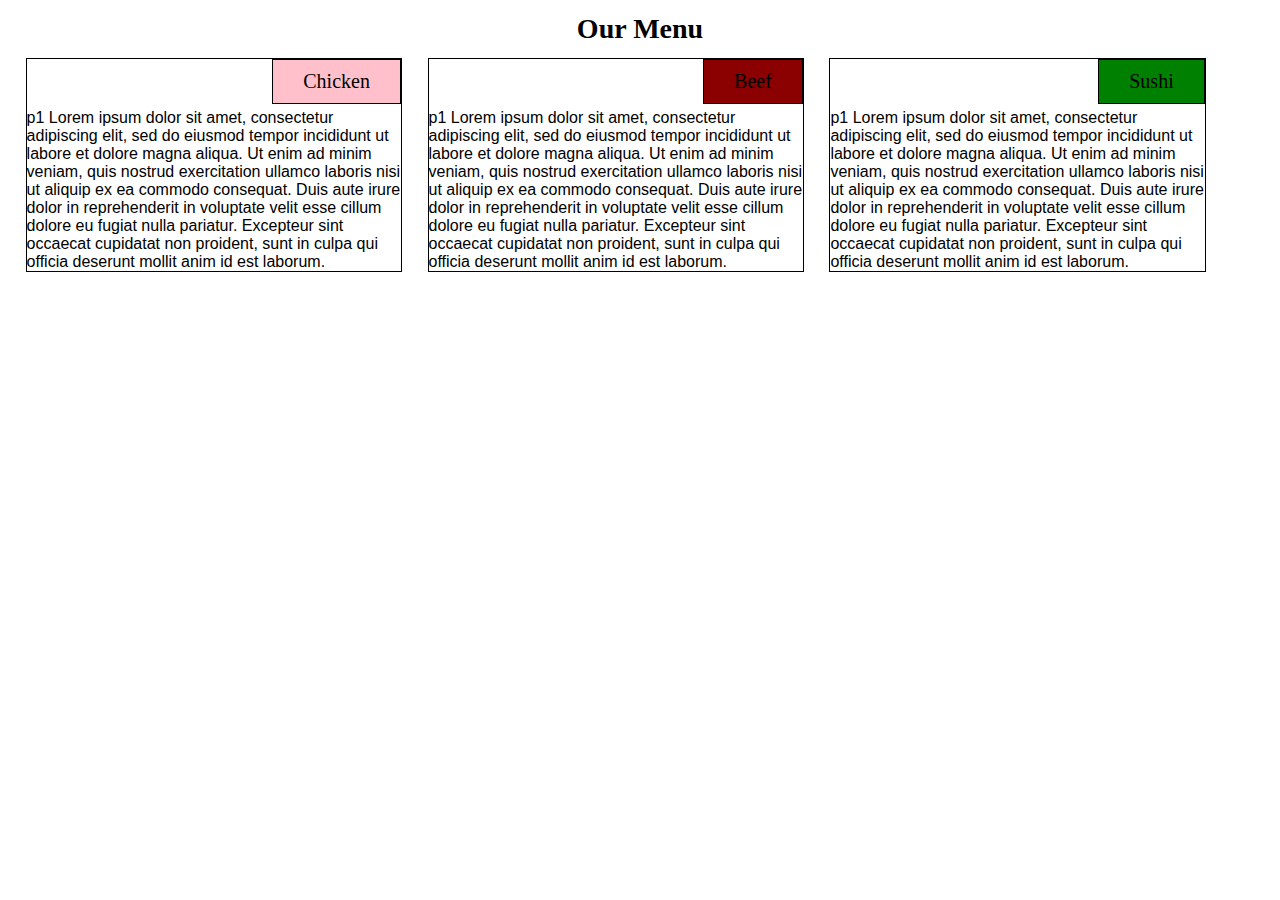
<file: module2-solution/index.html>
<!DOCTYPE html>
<html lang="en">
<head>
    <meta charset="UTF-8">
    <meta name="viewport" content="width=device-width, initial-scale=1.0">
    <meta http-equiv="X-UA-Compatible" content="ie=edge">
    <link rel="stylesheet" href="css/style.css">
    <title>Module2 Solution</title>
</head>
<body>
    <div>
        <h2 id="title">Our Menu</h2>
        <div>
                <span id="chicken">Chicken</span>
                <p>p1 Lorem ipsum dolor sit amet, consectetur adipiscing elit, sed do eiusmod tempor incididunt ut labore et dolore magna aliqua. Ut enim ad minim veniam, quis nostrud exercitation ullamco laboris nisi ut aliquip ex ea commodo consequat. Duis aute irure dolor in reprehenderit in voluptate velit esse cillum dolore eu fugiat nulla pariatur. Excepteur sint occaecat cupidatat non proident, sunt in 
                    culpa qui officia deserunt mollit anim id est laborum.</p>
        </div>
        <div>
                <span id="beef">Beef</span>
                <p>p1 Lorem ipsum dolor sit amet, consectetur adipiscing elit, sed do eiusmod tempor incididunt ut labore et dolore magna aliqua. Ut enim ad minim veniam, quis nostrud exercitation ullamco laboris nisi ut aliquip ex ea commodo consequat. Duis aute irure dolor in reprehenderit in voluptate velit esse cillum dolore eu fugiat nulla pariatur. Excepteur sint occaecat cupidatat non proident, sunt in 
                    culpa qui officia deserunt mollit anim id est laborum.</p>
        </div>

        <div>
                <span id="sushi">Sushi</span>
                <p>p1 Lorem ipsum dolor sit amet, consectetur adipiscing elit, sed do eiusmod tempor incididunt ut labore et dolore magna aliqua. Ut enim ad minim veniam, quis nostrud exercitation ullamco laboris nisi ut aliquip ex ea commodo consequat. Duis aute irure dolor in reprehenderit in voluptate velit esse cillum dolore eu fugiat nulla pariatur. Excepteur sint occaecat cupidatat non proident, sunt in 
                    culpa qui officia deserunt mollit anim id est laborum.</p>
        </div>
        
    </div>
</body>
</html>
</file>
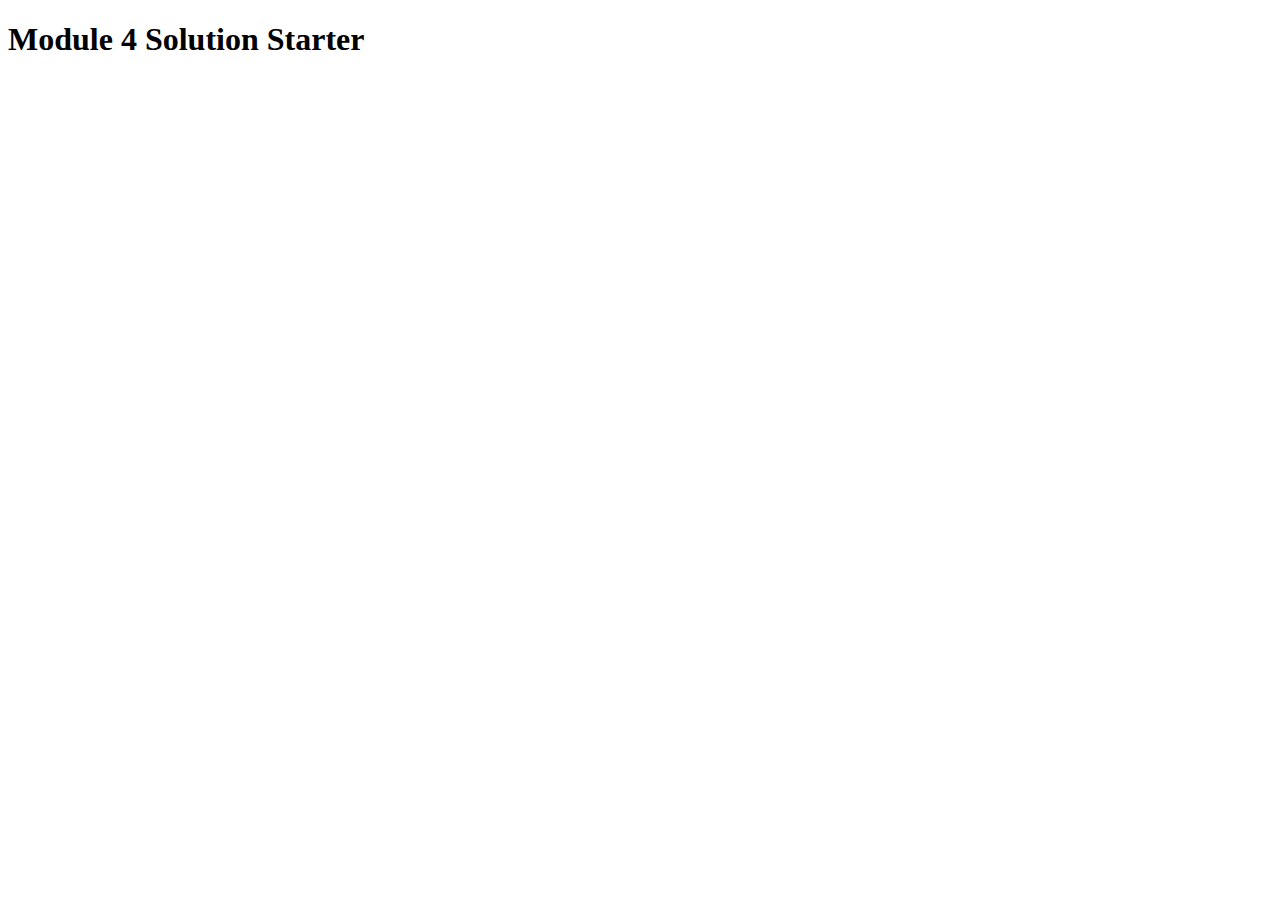
<file: module4-solution/index.html>
<!DOCTYPE html>
<html>
<head>
  <meta charset="utf-8">
  <title>Module 4 Solution Starter</title>
  <script>
    var names = []; // DO NOT REMOVE
  </script>
  <script src="SpeakHello.js"></script>
  <script src="SpeakGoodBye.js"></script>
  <script src="script.js"></script>
</head>
<body>
  <h1>Module 4 Solution Starter</h1>
</body>
</html>
</file>
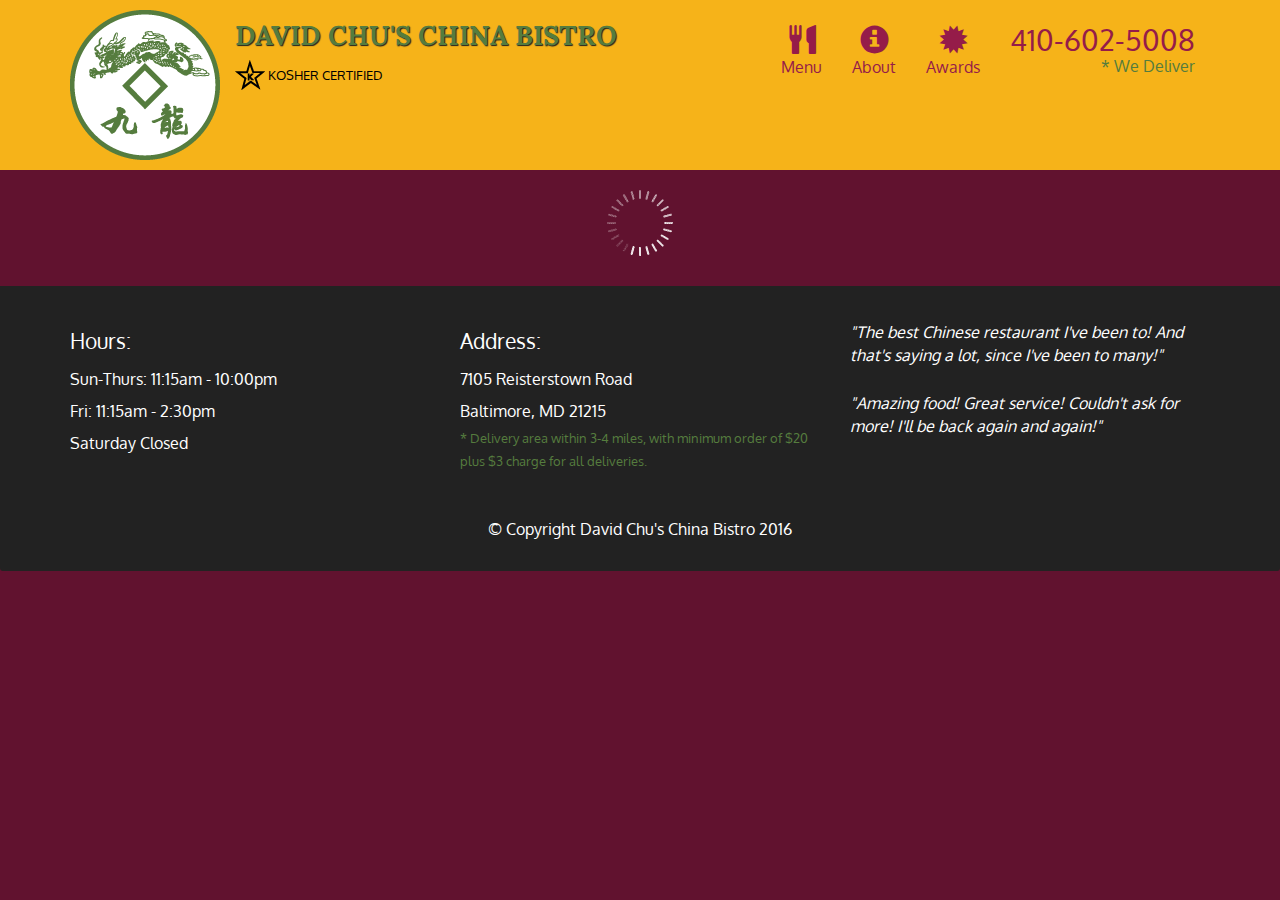
<file: module5-solution/index.html>
<!doctype html>
<html lang="en">
  <head>
    <meta charset="utf-8">
    <meta http-equiv="X-UA-Compatible" content="IE=edge">
    <meta name="viewport" content="width=device-width, initial-scale=1">
    <title>David Chu's China Bistro</title>
    <link rel="stylesheet" href="css/bootstrap.min.css">
    <link rel="stylesheet" href="css/styles.css">
    <link href='https://fonts.googleapis.com/css?family=Oxygen:400,300,700' rel='stylesheet' type='text/css'>
    <link href='https://fonts.googleapis.com/css?family=Lora' rel='stylesheet' type='text/css'>
  </head>
<body>
  <header>
    <nav id="header-nav" class="navbar navbar-default">
      <div class="container">
        <div class="navbar-header">
          <a href="index.html" class="pull-left visible-md visible-lg">
            <div id="logo-img" alt="Logo image"></div>
          </a>

          <div class="navbar-brand">
            <a href="index.html"><h1>David Chu's China Bistro</h1></a>
            <p>
              <img src="images/star-k-logo.png" alt="Kosher certification">
              <span>Kosher Certified</span>
            </p>
          </div>

          <button id="navbarToggle" type="button" class="navbar-toggle collapsed" data-toggle="collapse" data-target="#collapsable-nav" aria-expanded="false">
            <span class="sr-only">Toggle navigation</span>
            <span class="icon-bar"></span>
            <span class="icon-bar"></span>
            <span class="icon-bar"></span>
          </button>
        </div>
        
        <div id="collapsable-nav" class="collapse navbar-collapse">
           <ul id="nav-list" class="nav navbar-nav navbar-right">
            <li id="navHomeButton" class="visible-xs active">
              <a href="index.html">
                <span class="glyphicon glyphicon-home"></span> Home</a>
            </li>
            <li id="navMenuButton">
              <a href="#" onclick="$dc.loadMenuCategories();">
                <span class="glyphicon glyphicon-cutlery"></span><br class="hidden-xs"> Menu</a>
            </li>
            <li>
              <a href="#">
                <span class="glyphicon glyphicon-info-sign"></span><br class="hidden-xs"> About</a>
            </li>
            <li>
              <a href="#">
                <span class="glyphicon glyphicon-certificate"></span><br class="hidden-xs"> Awards</a>
            </li>
            <li id="phone" class="hidden-xs">
              <a href="tel:410-602-5008">
                <span>410-602-5008</span></a><div>* We Deliver</div>
            </li>
          </ul><!-- #nav-list -->
        </div><!-- .collapse .navbar-collapse -->
      </div><!-- .container -->
    </nav><!-- #header-nav -->
  </header>

  <div id="call-btn" class="visible-xs">
    <a class="btn" href="tel:410-602-5008">
    <span class="glyphicon glyphicon-earphone"></span>
    410-602-5008
    </a>
  </div>
  <div id="xs-deliver" class="text-center visible-xs">* We Deliver</div>

  <div id="main-content" class="container"></div>

  <footer class="panel-footer">
    <div class="container">
      <div class="row">
        <section id="hours" class="col-sm-4">
          <span>Hours:</span><br>
          Sun-Thurs: 11:15am - 10:00pm<br>
          Fri: 11:15am - 2:30pm<br>
          Saturday Closed
          <hr class="visible-xs">
        </section>
        <section id="address" class="col-sm-4">
          <span>Address:</span><br>
          7105 Reisterstown Road<br>
          Baltimore, MD 21215
          <p>* Delivery area within 3-4 miles, with minimum order of $20 plus $3 charge for all deliveries.</p>
          <hr class="visible-xs">
        </section>
        <section id="testimonials" class="col-sm-4">
          <p>"The best Chinese restaurant I've been to! And that's saying a lot, since I've been to many!"</p>
          <p>"Amazing food! Great service! Couldn't ask for more! I'll be back again and again!"</p>
        </section>
      </div>
      <div class="text-center">&copy; Copyright David Chu's China Bistro 2016</div>
    </div>
  </footer>

  <!-- jQuery (Bootstrap JS plugins depend on it) -->
  <script src="js/jquery-2.1.4.min.js"></script>
  <script src="js/bootstrap.min.js"></script>
  <script src="js/ajax-utils.js"></script>
  <script src="js/script.js"></script>
</body>
</html>
</file>
<file: module2-solution/css/style.css>
*{
    padding:0;
    margin:0;
    box-sizing: border-box;
}

@media(min-width:992px){
    div div{
        width:30%;
        float:left;
    }
}

@media(min-width:768px) and (max-width:991px){
    div div{
        width: 45%;
        float: left;
    }
    div:nth-of-type(3){
        width:93.5%;
        
        
    }
}

@media(max-width:767px){
    div div{
        width:100%;
    }
}
h2{
    font-size:1.75rem;
}
 body div{
     position:relative;
     
     margin:0.8rem;
     
 }

 div div{
    border: 1px solid black;
    
}
div>span{
    position: absolute;
    top:0;
    right:0;
    font-size:1.25rem;
}

div p{
    margin-top:25px;
    padding-top:25px;
    font-family: Helvetica;
}



#title{
    text-align:center;
}

#chicken{
    padding: 10px 30px 10px 30px;
    background-color: pink;
    border: 1px solid black;
    
    
}

#beef{
    padding:10px 30px 10px 30px;
    background-color:darkred;
    border:1px solid black;
}

#sushi{
    padding:10px 30px 10px 30px;
    background-color:green;
    border:1px solid black;
}
</file>
<file: module5-solution/css/styles.css>
body {
  font-size: 16px;
  color: #fff;
  background-color: #61122f;
  font-family: 'Oxygen', sans-serif;
}

/** HEADER **/
#header-nav {
  background-color: #f6b319;
  border-radius: 0;
  border: 0;
}

#logo-img {
  background: url('../images/restaurant-logo_large.png') no-repeat;
  width: 150px;
  height: 150px;
  margin: 10px 15px 10px 0;
}

.navbar-brand {
  padding-top: 25px;
}
.navbar-brand h1 { /* Restaurant name */
  font-family: 'Lora', serif;
  color: #557c3e;
  font-size: 1.5em;
  text-transform: uppercase;
  font-weight: bold;
  text-shadow: 1px 1px 1px #222;
  margin-top: 0;
  margin-bottom: 0;
  line-height: .75;
}
.navbar-brand a:hover, .navbar-brand a:focus {
  text-decoration: none;
}
.navbar-brand p { /* Kosher cert */
  color: #000;
  text-transform: uppercase;
  font-size: .7em;
  margin-top: 15px;
}
.navbar-brand p span { /* Star-K */
  vertical-align: middle;
}

#nav-list {
  margin-top: 10px;
}
#nav-list a {
  color: #951C49;
  text-align: center;
}
#nav-list a:hover {
  background: #E7E7E7;
}
#nav-list a span {
  font-size: 1.8em;
}

#phone {
  margin-top: 5px;
}
#phone a { /* Phone number */
  text-align: right;
  padding-bottom: 0;
}
#phone div { /* We Deliver */
  color: #557c3e;
  text-align: right;
  padding-right: 15px;
}

.navbar-header button.navbar-toggle, .navbar-header .icon-bar {
  border: 1px solid #61122f;
}
.navbar-header button.navbar-toggle {
  clear: both;
  margin-top: -30px;
}
/* END HEADER */

/* FOOTER */
.panel-footer {
  margin-top: 30px;
  padding-top: 35px;
  padding-bottom: 30px;
  background-color: #222;
  border-top: 0;
}
.panel-footer div.row {
  margin-bottom: 35px;
}
#hours, #address {
  line-height: 2;
}
#hours > span, #address > span {
  font-size: 1.3em;
}
#address p {
  color: #557c3e;
  font-size: .8em;
  line-height: 1.8;
}
#testimonials {
  font-style: italic;
}
#testimonials p:nth-child(2) {
  margin-top: 25px;
}
/* END FOOTER */



/* HOME PAGE */
.container .jumbotron {
  box-shadow: 0 0 50px #3F0C1F;
  border: 2px solid #3F0C1F;
}

#menu-tile, #specials-tile, #map-tile {
  height: 250px;
  width: 100%;
  margin-bottom: 15px;
  position: relative;
  border: 2px solid #3F0C1F;
  overflow: hidden;
}
#menu-tile:hover, #specials-tile:hover, #map-tile:hover {
  box-shadow: 0 1px 5px 1px #cccccc;
}
#menu-tile {
  background: url('../images/menu-tile.jpg') no-repeat;
  background-position: center;
}
#specials-tile {
  background: url('../images/specials-tile.jpg') no-repeat;
  background-position: center;
}
#menu-tile span, #specials-tile span, #map-tile span {
  position: absolute;
  bottom: 0;
  right: 0;
  width: 100%;
  text-align: center;
  font-size: 1.6em;
  text-transform: uppercase;
  background-color: #000;
  color: #fff;
  opacity: .8;
}
/* END HOME PAGE */

/* MENU CATEGORIES PAGE */
.category-tile { 
  position: relative;
  border: 2px solid #3F0C1F;
  overflow: hidden;
  width: 200px;
  height: 200px;
  margin: 0 auto 15px;
}
.category-tile span {
  position: absolute;
  bottom: 0;
  right: 0;
  width: 100%;
  text-align: center;
  font-size: 1.2em;
  text-transform: uppercase;
  background-color: #000;
  color: #fff;
  opacity: .8;
}
.category-tile:hover {
  box-shadow: 0 1px 5px 1px #cccccc;
}

#menu-categories-title + div {
  margin-bottom: 50px;
}
/* END MENU CATEGORIES PAGE */

/* SINGLE CATEGORY PAGE */
.menu-item-tile {
  margin-bottom: 25px;
}
.menu-item-tile hr {
  width: 80%;
}
.menu-item-tile .menu-item-price {
  font-size: 1.1em;
  text-align: right;
  margin-top: -15px;
  margin-right: -15px;
}
.menu-item-tile .menu-item-price span {
  font-size: .6em;
}
.menu-item-photo {
  position: relative;
  border: 2px solid #3F0C1F; 
  overflow: hidden;
  padding: 0;
  margin-right: -15px;
  margin-left: auto;
  margin-bottom: 20px;
  max-width: 250px;
}
.menu-item-photo div {
  position: absolute;
  bottom: 0;
  right: 0;
  width: 80px;
  background-color: #557c3e;
  text-align: center;
}
.menu-item-description {
  padding-right: 30px;
}
h3.menu-item-title {
  margin: 0 0 10px;
}
.menu-item-details {
  font-size: .9em;
  font-style: italic;
}
/* END SINGLE CATEGORY PAGE */


/********** Large devices only **********/
@media (min-width: 1200px) {
  .container .jumbotron {
    background: url('../images/jumbotron_1200.jpg') no-repeat;
    height: 675px;
  }
}

/********** Medium devices only **********/
@media (min-width: 992px) and (max-width: 1199px) {
  /* Header */
  #logo-img {
    background: url('../images/restaurant-logo_medium.png') no-repeat;
    width: 100px;
    height: 100px;
    margin: 5px 5px 5px 0;
  }
  /* End Header */

  /* Home Page */
  .container .jumbotron {
    background: url('../images/jumbotron_992.jpg') no-repeat;
    height: 558px;
  }
  /* End Home Page */
}

/********** Small devices only **********/
@media (min-width: 768px) and (max-width: 991px) {
  /* Home Page */
  .container .jumbotron {
    background: url('../images/jumbotron_768.jpg') no-repeat;
    height: 432px;
  }
  /* End Home Page */
}

/********** Extra small devices only **********/
@media (max-width: 767px) {
  /* Header */
  .navbar-brand {
    padding-top: 10px;
    height: 80px;
  }
  .navbar-brand h1 { /* Restaurant name */
    padding-top: 10px;
    font-size: 5vw; /* 1vw = 1% of viewport width */
  }
  .navbar-brand p { /* Kosher cert */
    font-size: .6em;
    margin-top: 12px;
  }
  .navbar-brand p img { /* Star-K */
    height: 20px;
  }

  #collapsable-nav a { /* Collapsed nav menu text */
    font-size: 1.2em;
  }
  #collapsable-nav a span { /* Collapsed nav menu glyph */
    font-size: 1em;
    margin-right: 5px;
  }

  #call-btn > a {
    font-size: 1.5em;
    display: block;
    margin: 0 20px;
    padding: 10px;
    border: 2px solid #fff;
    background-color: #f6b319;
    color: #951c49;
  }
  #xs-deliver {
    margin-top: 5px;
    font-size: .7em;
    letter-spacing: .1em;
    text-transform: uppercase;
  }
  /* End Header */

  /* Footer */
  .panel-footer section {
    margin-bottom: 30px;
    text-align: center;
  }
  .panel-footer section:nth-child(3) {
    margin-bottom: 0; /* margin already exists on the whole row */
  }
  .panel-footer section hr {
    width: 50%;
  }
  /* End Footer */

  /* Home Page */
  .container .jumbotron {
    margin-top: 30px;
    padding: 0;
  }
  #menu-tile, #specials-tile {
    width: 360px;
    margin: 0 auto 15px;
  }

  .menu-item-photo {
    margin-right: auto;
  }
  .menu-item-tile .menu-item-price {
    text-align: center;
  }
  .menu-item-description {
    text-align: center;;
  }
}


/********** Super extra small devices Only :-) (e.g., iPhone 4) **********/
@media (max-width: 479px) {
  /* Header */
  .navbar-brand h1 { /* Restaurant name */
    padding-top: 5px;
    font-size: 6vw;
  }
  /* End Header */
  
  /* Home page */
  #menu-tile, #specials-tile {
    width: 280px;
    margin: 0 auto 15px;
  }

  .col-xxs-12 {
    position: relative;
    min-height: 1px;
    padding-right: 15px;
    padding-left: 15px;
    float: left;
    width: 100%;
  }
}
</file>
